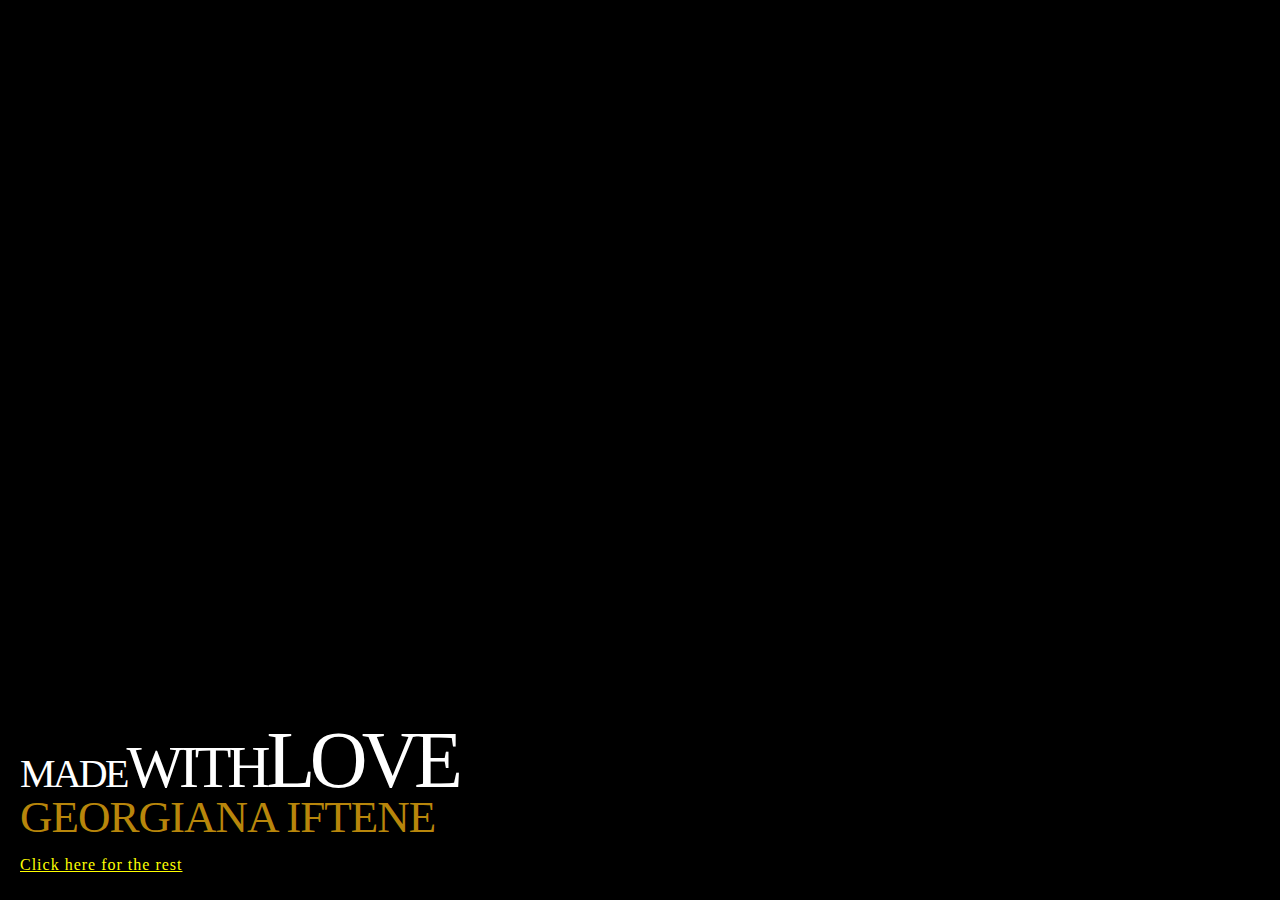
<file: 01web/mobile/index.html>
<!doctype html>
<html lang="en">
<head>
<meta charset="utf-8">
<meta name="viewport" content="width=device-width, initial-scale=1.0">

    <link rel="stylesheet" href="style.css" type="text/css">


    <title>iftenegeorgiana</title>
</head>
<body class="body1">
  <script src="animation.js"></script>
   <div class="madewithlove-container">
   <div class="madewith">
   <span class="made">MADE</span><span class="with">WITH</span><span class="love">LOVE</span>
  </div>
  <div class="gi">Georgiana Iftene</div>
       <a href="about.html" class="button"><p> Click here for the rest</p></a>
</div>


</body>
</html>
</file>
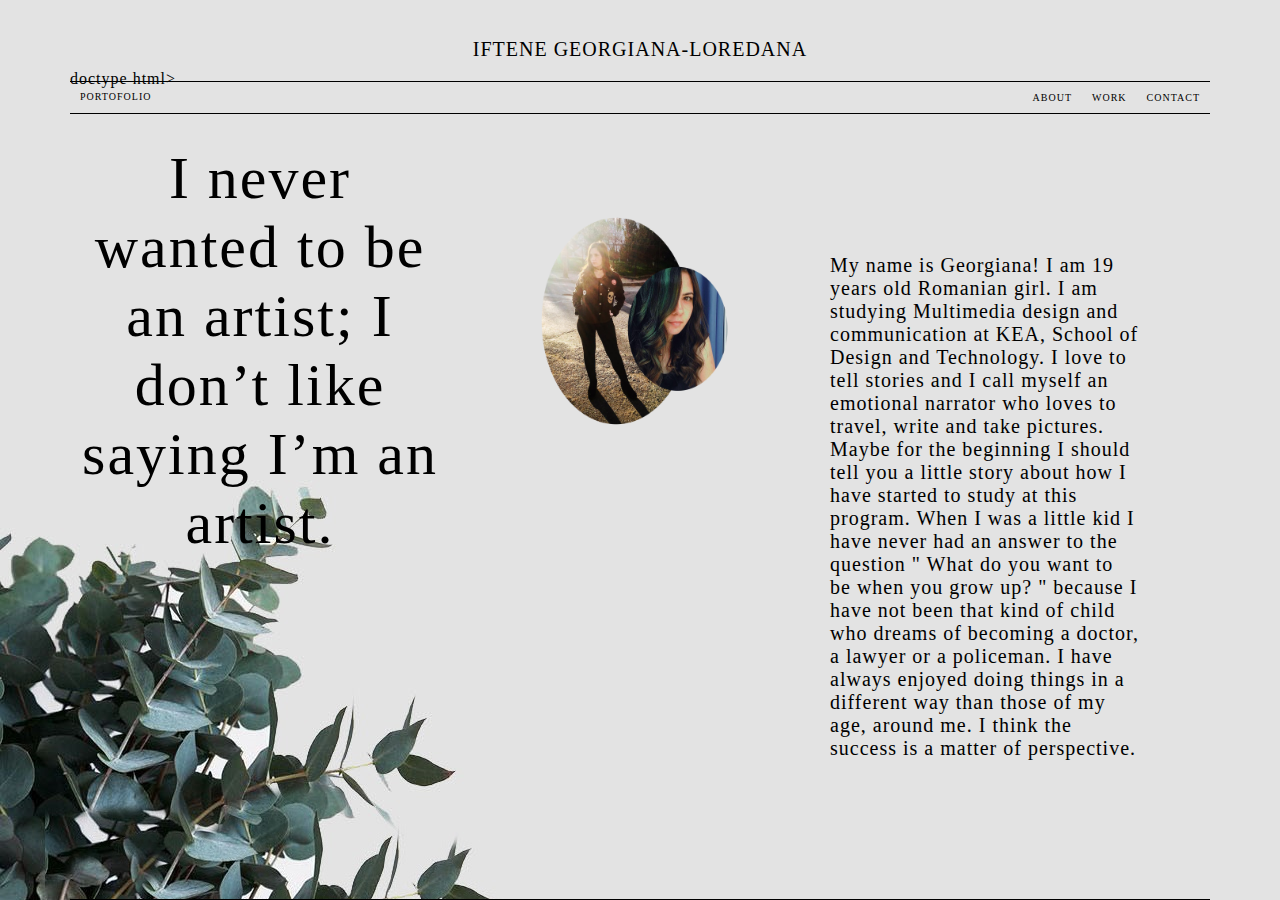
<file: 01web/mobile/about.html>
doctype html>
<html lang="en">
<head>
<meta charset="utf-8">
<meta name="viewport" content="width=device-width, initial-scale=1.0">

    <link rel="stylesheet" href="style.css" type="text/css">

    <title>iftenegeorgiana</title>
    </head>
<body>
     <p class="head">IFTENE GEORGIANA-LOREDANA</p>
     <p class="portofolio1">PORTOFOLIO</p>
 <nav>
<ul class="content">
    <li><a href="contact.html">CONTACT</a></li>
    <li><a href="work.html">WORK</a></li>
    <li><a href="about.html">ABOUT</a></li>
</ul>
            </nav>
<div class="grid">
    <p class="paragraph1">I never wanted to be an artist; I don’t like saying I’m an artist.  </p>
         <img src="images/s/about.png" class="image1" alt="image1">

     <p class="paragraph2"> My name is Georgiana! I am 19 years old Romanian girl. I am studying Multimedia design and communication at KEA, School of Design and Technology. I love to tell stories and I call myself an emotional narrator who loves to travel, write and take pictures. Maybe for the beginning I should tell you a little story about how I have started to study at this program. When I was a little kid I have never had an answer to the question " What do you want to be when you grow up? " because I have not been that kind of child who dreams of becoming a doctor, a lawyer or a policeman. I have always enjoyed doing things in a different way than those of my age, around me. I think the success is a matter of perspective. </p>

 </div>
</body>


</html>
</file>
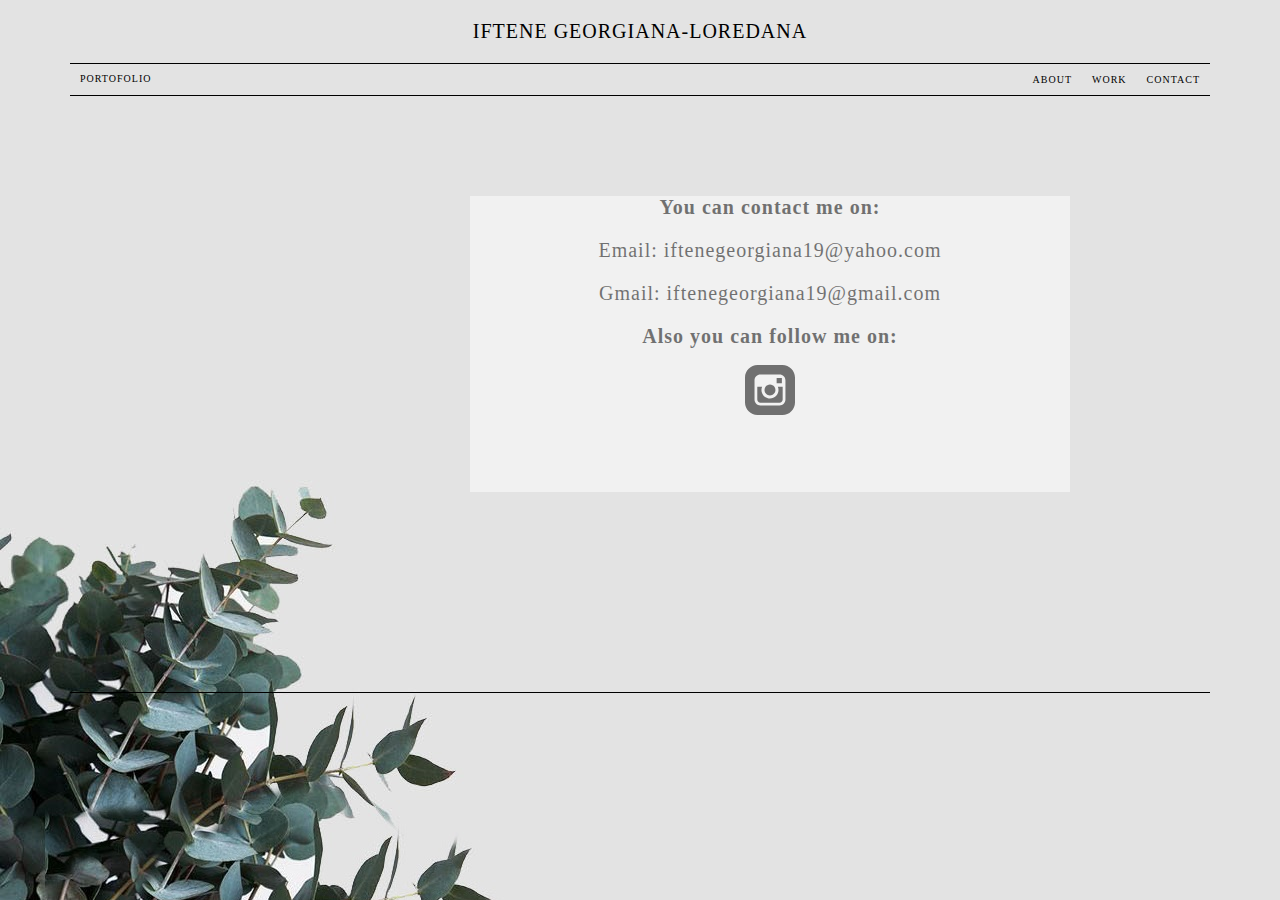
<file: 01web/mobile/contact.html>
<!doctype html>
<html lang="en">
    <head>
<meta charset="utf-8">
<meta name="viewport" content="width=device-width, initial-scale=1.0">
<link rel="stylesheet" href="style.css" type="text/css">
  <title>iftenegeorgiana</title>
        </head>
    <body>
    <p class="head">IFTENE GEORGIANA-LOREDANA</p>
     <p class="portofolio1">PORTOFOLIO</p>
 <nav>
<ul class="content">
    <li><a href="contact.html">CONTACT</a></li>
    <li><a href="work.html">WORK</a></li>
    <li><a href="about.html">ABOUT</a></li>

</ul>
</nav>
   <div class="rectangle">
       <h1 class="text2"> You can contact me on:</h1>
  <p class="text2"> Email: iftenegeorgiana19@yahoo.com</p>
  <p class="text2"> Gmail: iftenegeorgiana19@gmail.com</p>
       <h2 class="text2"> Also you can follow me on:</h2>
     <a href="https://www.instagram.com/georgianaaiftene/?hl=en">   <img src="images/s/instagram.svg" class="insta" alt="insta"></a>
       <a href="images/s/facebook-app-symbol.svg" class="insta" alt="facebook" ></a>
       <a href="images/s/pinterest-sign.svg" class="insta" alt="pinterest"></a>

        </div>
</body>


</html>
</file>
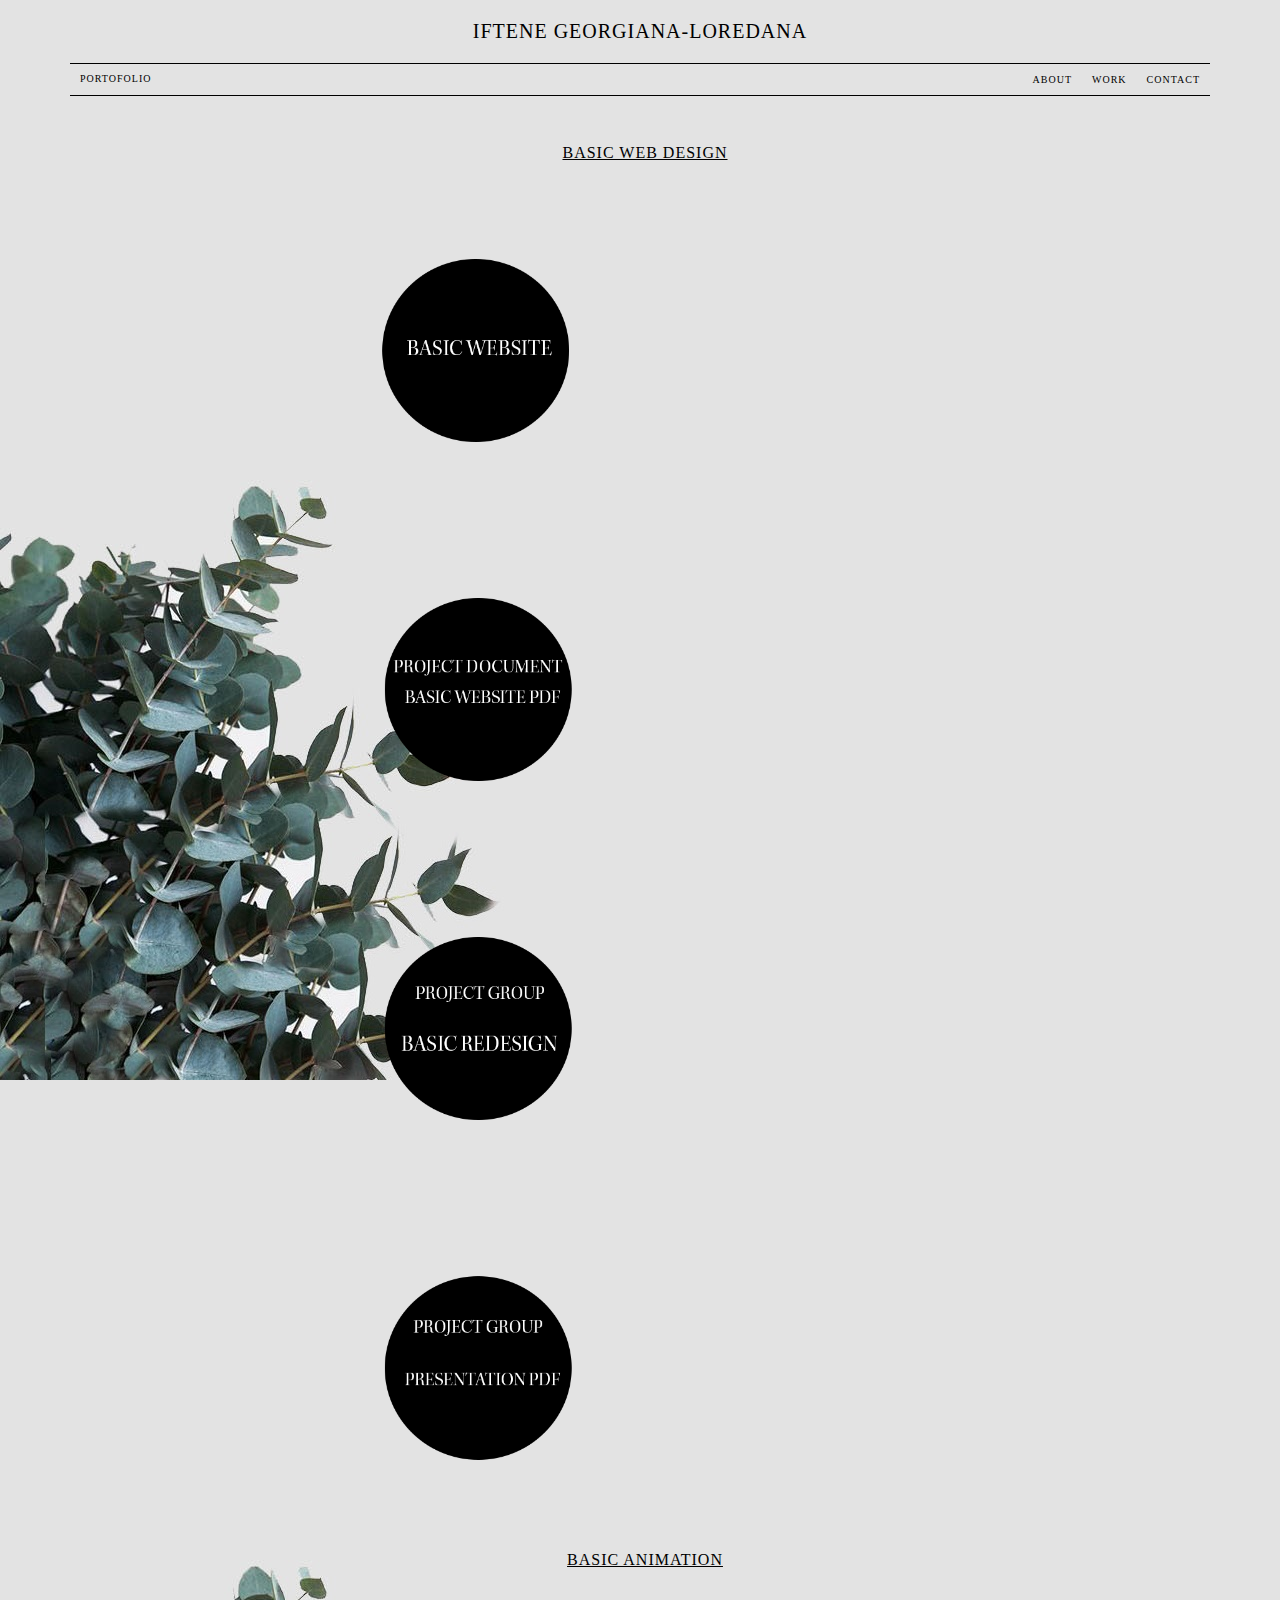
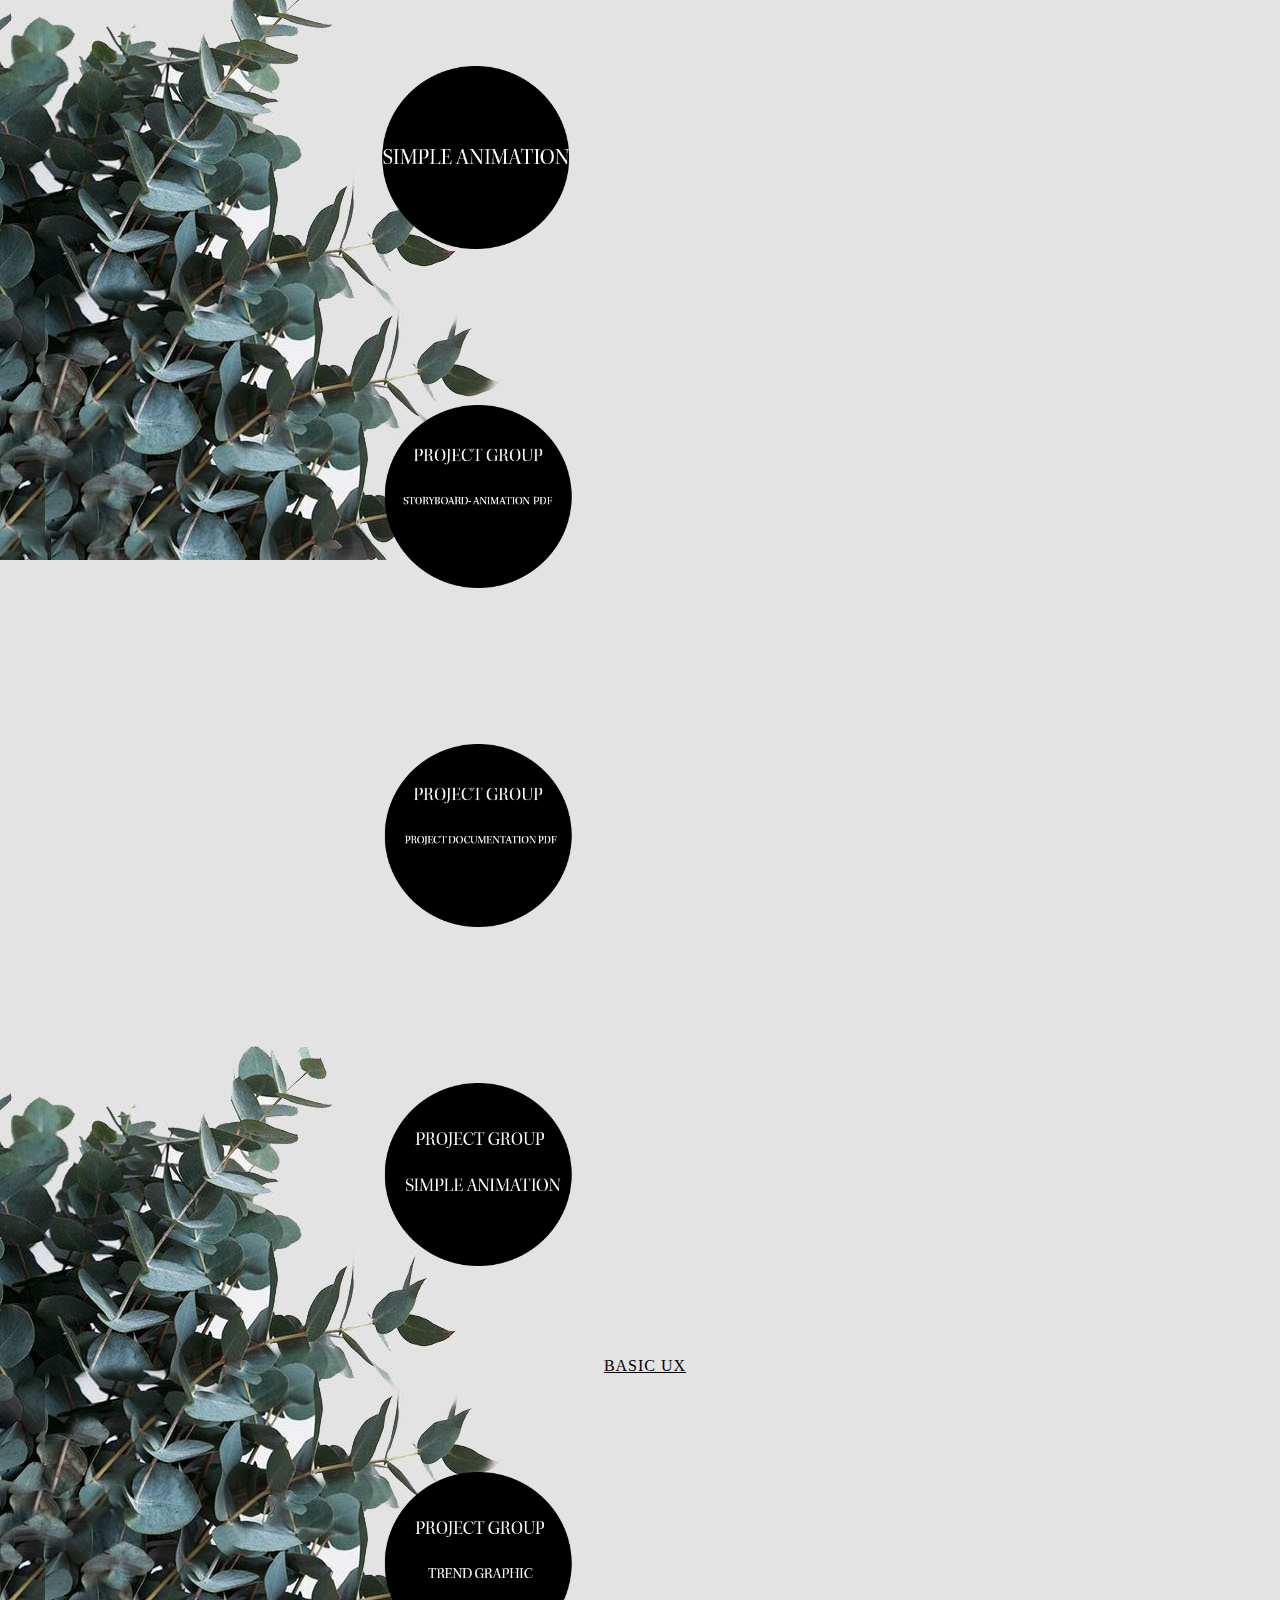
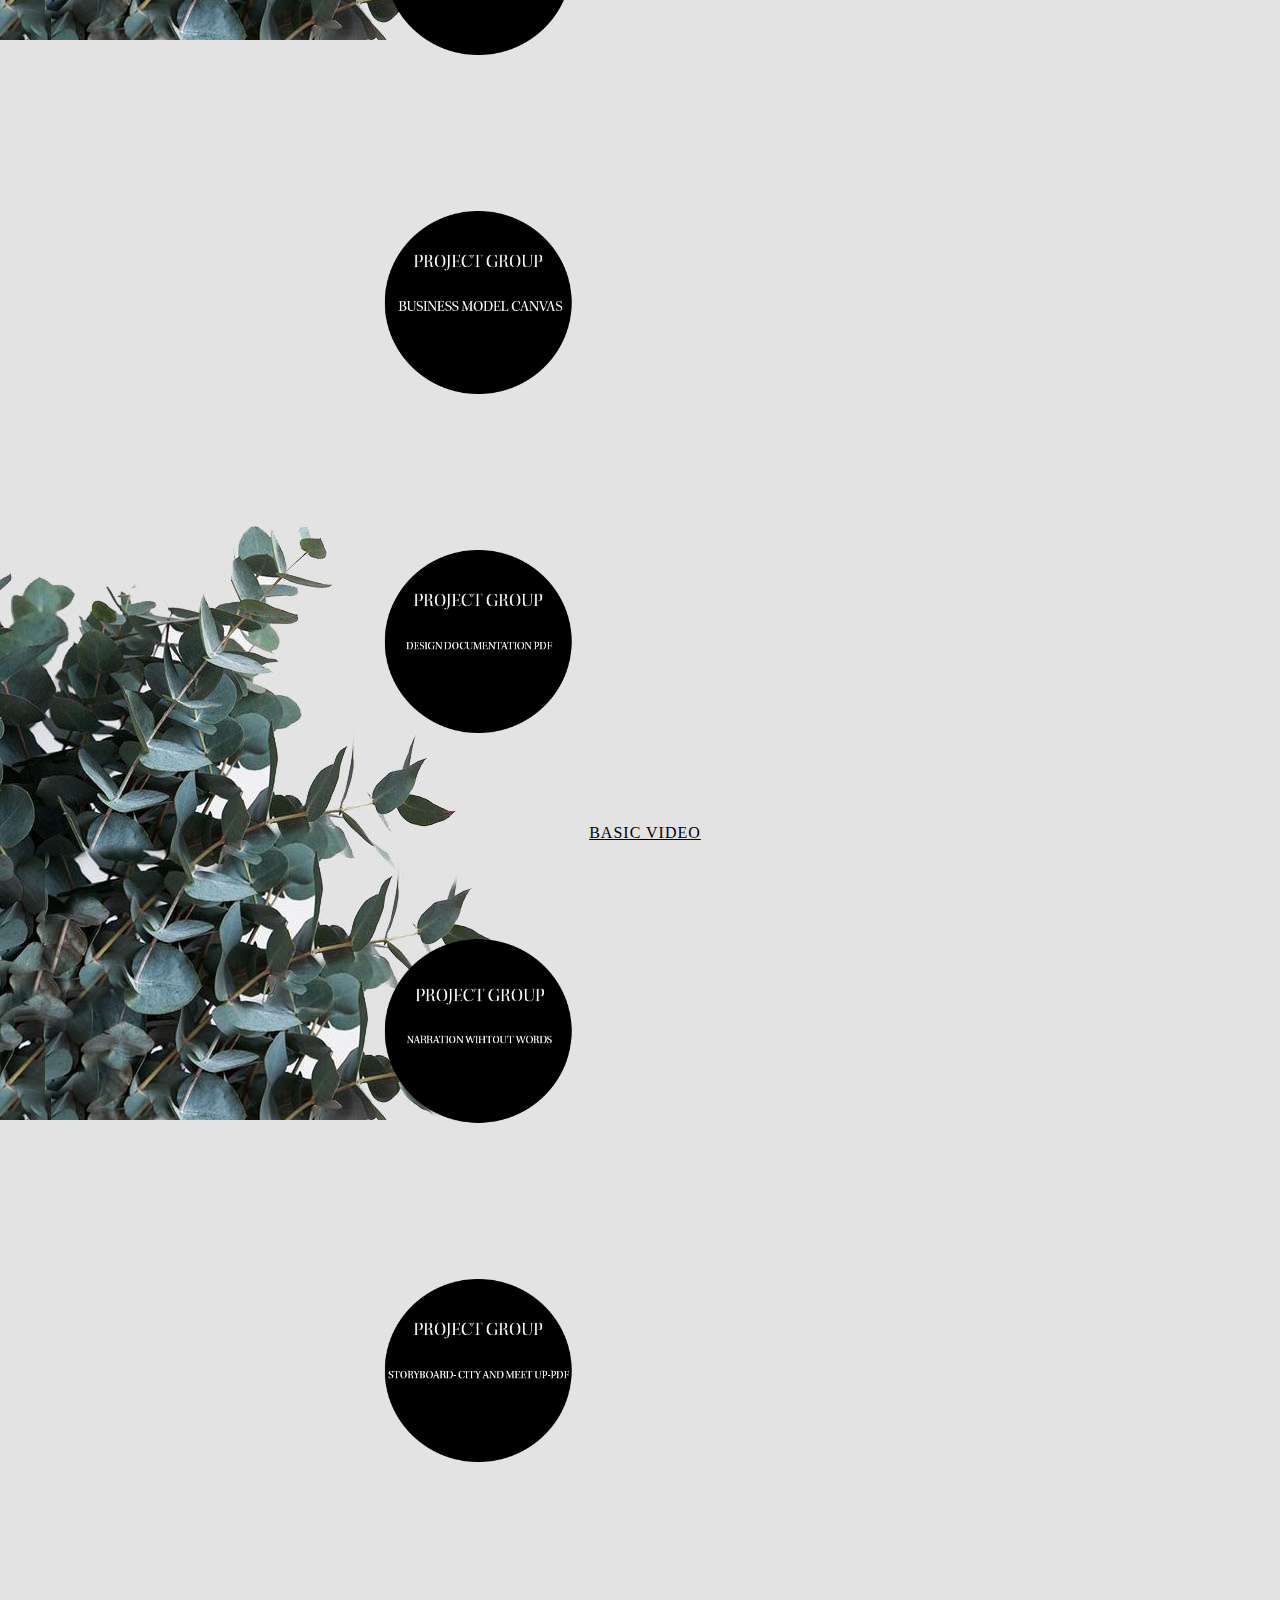
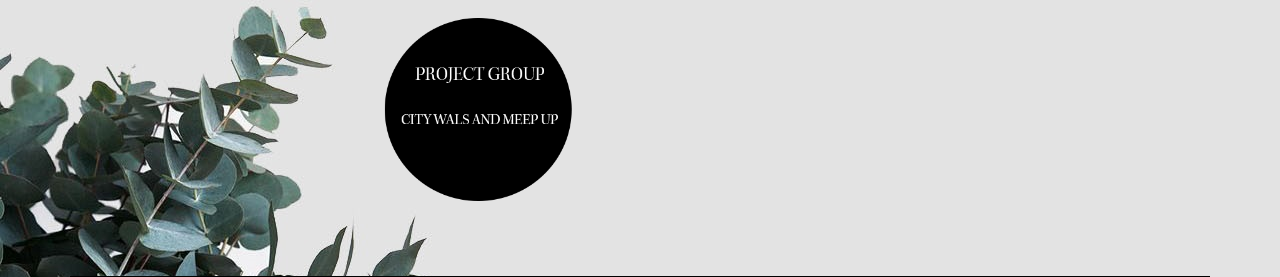
<file: 01web/mobile/work.html>
<!doctype html>
<html lang="en">
    <head>
<meta charset="utf-8">
<meta name="viewport" content="width=device-width, initial-scale=1.0">
<link rel="stylesheet" href="style.css" type="text/css">


     <title>iftenegeorgiana</title>
        </head>
    <body>
     <p class="head">IFTENE GEORGIANA-LOREDANA</p>
     <p class="portofolio1">PORTOFOLIO</p>
 <nav>
<ul class="content">
    <li><a href="contact.html">CONTACT</a></li>
    <li><a href="work.html">WORK</a></li>
    <li><a href="about.html">ABOUT</a></li>
</ul>
</nav>
    <div class="work">
    <p class="bwd"> BASIC WEB DESIGN </p>
    <a href="http://www.sgeorg.com/KEA/01-%20WEB/Mobile/index.html">
     <img src="images/s/basicweb.png" class="images" alt="basicweb"></a>

    <a href="https://fronter.com/kea/links/files.phtml/1186360019$894476238$/1.+Semester/B.+Theme+01_prcent_3A+Basic+Web+Design/01.00_prcent_3A+Late+submissions/1.5document.pdf">  <img src="images/s/basicwebpdf.png" class="images" alt="basicwebpdf "></a>
    <a href="http://valsdottir.net/kea/01-web/redesign/">   <img src="images/s/basicweb2.png" class="images" alt="basicweb2"></a>
    <a href="https://fronter.com/kea/links/files.phtml/1186360019$811190916$/1.+Semester/B.+Theme+01_prcent_3A+Basic+Web+Design/01.05_prcent_3A+Basic+Redesign+-+Group+Project+/Submissions/01.05.04.+Presentation/Presentation_prcent_2C+group+12"> <img src="images/s/basicwebpdf2.png" class="images" alt="basicwebpdf2"></a>

    <p class="ba">BASIC ANIMATION</p>
        <a href="http://www.sgeorg.com/Animation/01web/mobile/">  <img src="images/s/basicanimation1.png" class="images" alt="basicanimation1"></a>
       <a href="https://fronter.com/kea/links/files.phtml/1186360019$767196058$/1.+Semester/C.+Theme+02_prcent_3A+Basic+Animation/02.04_prcent_3A+Group+assignment/Submissions/02.04.03+Story+board/Storyboard_Group9.pdf">  <img src="images/s/basicanimationstoryboardpdf.png" class="images"
        alt="baspdf"></a>
      <a href="https://fronter.com/kea/links/files.phtml/1186360019$767196058$/1.+Semester/C.+Theme+02_prcent_3A+Basic+Animation/02.04_prcent_3A+Group+assignment/Submissions/02.04.07+Project+documentation+_prcent_28PDF_prcent_29/Project_documentation_Group9.pdf">   <img src="images/s/basicanimationpdf.png" class="images"
             alt="bapdf"></a>
        <a href="http://alexandruguta.com/kea/02-animation/groupproject/interactive_teaser/index.html"> <img src="images/s/basicanimation2.png" class="images" alt="images"></a>



    <p class="bu">BASIC UX</p>
        <a href="https://ovisuals.co.uk/kea/04-ux/basic_ux/trendgraphic/">   <img src="images/s/basicux1.png" class="images" alt="basicux1"></a>
        <a href="https://fronter.com/kea/links/files.phtml/1186360019$543303263$/1.+Semester/D.+Theme+04_prcent_3A+Basic+UX/04.00_prcent_3A+Late+submissions/Business+Model+Canvas+-+TredGraphic"> <img src="images/s/basicuxpdf1.png" class="images" alt="basicuxpdf1"></a>
        <a href="https://fronter.com/kea/links/files.phtml/1186360019$767196058$/1.+Semester/D.+Theme+04_prcent_3A+Basic+UX/04.00_prcent_3A+Late+submissions/Design_documentation_TrendGraphic.pdf">  <img src="images/s/basicuxpdf2.png" class="images" alt="basicuxpdf2"></a>

    <p class="bv">BASIC VIDEO</p>
        <a href="https://www.youtube.com/watch?v=DilA5eM6wJY&feature=youtu.be"> <img src="images/s/basicvideo2.png" class="images" alt="basicvideo2"></a>
        <a href="https://fronter.com/kea/links/files.phtml/1186360019$431753663$/1.+Semester/E.+Theme+03_prcent_3A+Basic+Video/03.02_prcent_3A+City+walks+and+meetup/Submissions/03.02.01_prcent_3A+Storyboard/Storyboard-Vidino-Never-eat-alone.pdf"> <img src="images/s/basicvideopdf.png" class="images" alt="basicvideopsf"></a>
        <a href="http://vidino.me/"> <img src="images/s/basicvideo1.png" class="images" alt="basicvideo1"></a>

   </div>
</body>

</html>
</file>
<file: 01web/mobile/style.css>
body{ background-image: url(images/s/1.jpg);
      background-size: auto;
      font-family:"kepler-std-display", KeplerStd-LightDisp, Times, keplerstd, serif;
      letter-spacing: 1px;
      margin-top: 70px;
      margin-left: 70px;
      margin-right: 70px;
      border-bottom: 1px solid black;
      margin-bottom: 0px;
      max-width: 100%;
      height: auto;
    }

ul {   border-bottom: 1px solid black;
       list-style-type: none;
       margin: 0px;
       padding: 0px;
       overflow: hidden;
       border-top: 1px solid black;
       max-width: 100%;
       height: auto;

   }

.content a { font-size: 10px;
             text-decoration: none;
             display: block;
             padding: 1em;
             color: black;
             float: right;
             border: 0px;
             max-width: 100%;
             height: auto;
           }

.head { position: relative;
        margin-left: auto;
        margin-right: auto;
        text-align: center;
        font-size: 20px;
        margin-top: -50px;
        max-width: 100%;
        height: auto;


      }

.portofolio1 { text-align: left;
    font-size: 10px;
    text-decoration: none;
    margin-bottom: -31px;
    padding: 1em;
    max-width: 100%;
    height: auto;
   }
                             /* mobile styles */









                                 /* tablet styles */








                                 /* desktop styles*/

                @media only screen and (min-width:480px){



.paragraph1{  text-align: center;
              letter-spacing: 2px;
              font-size: 60px;
              grid-area: ph1;
              padding-top: 30px;
              text-decoration: none;
              margin: 0px;
              max-width: 100%;
              height: auto;
            }




.image1{ grid-area: img1;
         display: block;
         border-top-width: 100px;

         margin-top: 100px;
        shape-outside: url(images/s/about.png);
        shape-image-threshold: 0.5;
        float: left;
         max-width: 100%;
         height: auto;
        }


.paragraph2{  grid-area: ph2;
              font-size: 20px;
              text-decoration: none;
              color:#000;
              margin-top: 130px;
              padding-top: 10px;
              padding-right: 70px;
              border-bottom: 100px;
              padding-bottom: 30px;
              max-width: 100%;
              height: auto;
            }


.grid{ display: grid;
       grid-template-columns: 1fr 1fr 1fr;
       grid-template-areas:
            "ph1 img1 ph2";
      }



.bwd {  text-align: center;
        text-decoration:inherit;
         max-width: 100%;
         height: auto;
         margin-right: 150px;
         text-decoration: underline;
      }

.ba { text-align: center;
      max-width: 100%;
      height: auto;
      margin-right: 150px;
      text-decoration: underline;
     }


.bu { text-align: center;
      max-width: 100%;
      height: auto;
      margin-right: 150px;
      text-decoration: underline;
     }


 .bv { text-align: center;
       max-width: 100%;
       height: auto;
       margin-right: 150px;
       text-decoration: underline;
      }


.images{ width: 500px;
         margin: 1em;
         border-left: 3em;
         height: 280px;
         max-width: 100%;
         height: auto;
        }

 .work{ margin-left: 10em;
        margin-top: 3em;
        max-width: 100%;
        height: auto;
       }

.rectangle { max-width: 100%;
             height: auto;
	         width: 600px;
 	         background: white;
             margin-left: 400px;
             margin-bottom: 200px;
             padding-bottom: 70px;
             margin-top: 100px;
             opacity: 0.5;
             text-align: center;
             font-size: 30px;
             }

.text2{ max-width: 100%;
        height: auto;
        color: black;
        font-size: 20px;
        border-top: 60px;
        border-top: 100px;
       }

.insta{ width: 50px;
        height: 50px;
        max-width: 100%;
        height: auto;
      }


.body1{ background: black;
      }

.madewithlove-container{ position: absolute;
                          bottom: 10px;
                          left: 20px;
                       }

.madewithlove{  font-family:"kepler-std-display", KeplerStd-LightDisp, Times, keplerstd, serif;;
                 line-height: 1;
                 letter-spacing: -.07em;
                 color: #fff;
              }

.gi{ font-family: "kepler-std-display", KeplerStd-LightDisp, Times, keplerstd, serif;;
     font-size: 45px;
     line-height: 1;
     margin-top: -11px;
     -webkit-transition: all .3s ease-in-out;
            transition: all .3s cubic-bezier(.190, 1.000, .220, 1.000) 3s;
    -webkit-transform: translateX(-1000%);
    -ms-transform: translateX(-1000%);
    transform: translateX(-1000%);
    letter-spacing: -1px;
    text-transform: uppercase;
     color: darkgoldenrod;
}

.animate .gi{ -webkit-transform: translateX(0);
               -ms-transform: translateX(0);
             transform: translateX(0);
            }

span{ font-family: "kepler-std-display", KeplerStd-LightDisp, Times, keplerstd, serif;;
    font-size: 40px;
       text-transform: uppercase;
       opacity: 0;
       color: #fff;
       filter: alpha(opacity=0);
     }

.love{ -webkit-transition: all .3s cubic-bezier(.190, 1.000, .220, 1.000) 2.3s;
        transition: all .3s cubic-bezier(.190, 1.000, .220, 1.000) 2.3s;
         letter-spacing: -.07em;
      }

.with{ -webkit-transition: all .3s ease-in-out 2s;
            transition: all .3s ease-in-out 2s;
    letter-spacing: -.07em;
      }

.made{ -webkit-transition: all .3s ease-in-out 1.7s;
        transition: all .3s ease-in-out 1.7s;
        letter-spacing: -.07em;
      }

.animate .made{ font-size: 40px;
                -webkit-transform: scale(1.5,1.5);
                -ms-transform: scale(1.5,1.5);
                transform: scale(1.5,1.5);
                opacity: 1;
                filter: alpha(opacity=100);
               }

.animate .with{ font-size: 60px;
                -webkit-transform: scale(1.5,1.5);
                -ms-transform: scale(1.5,1.5);
                 transform: scale(1.5,1.5);
                 opacity: 1;
                 filter: alpha(opacity=100);
               }

.animate .love{ font-size: 80px;
                -webkit-transform: scale(1.5,1.5);
                -ms-transform: scale(1.5,1.5);
                transform: scale(1.5,1.5);
                 opacity: 1;
                 filter: alpha(opacity=100);
                }

  .button{ color: yellow;
         }
</file>
